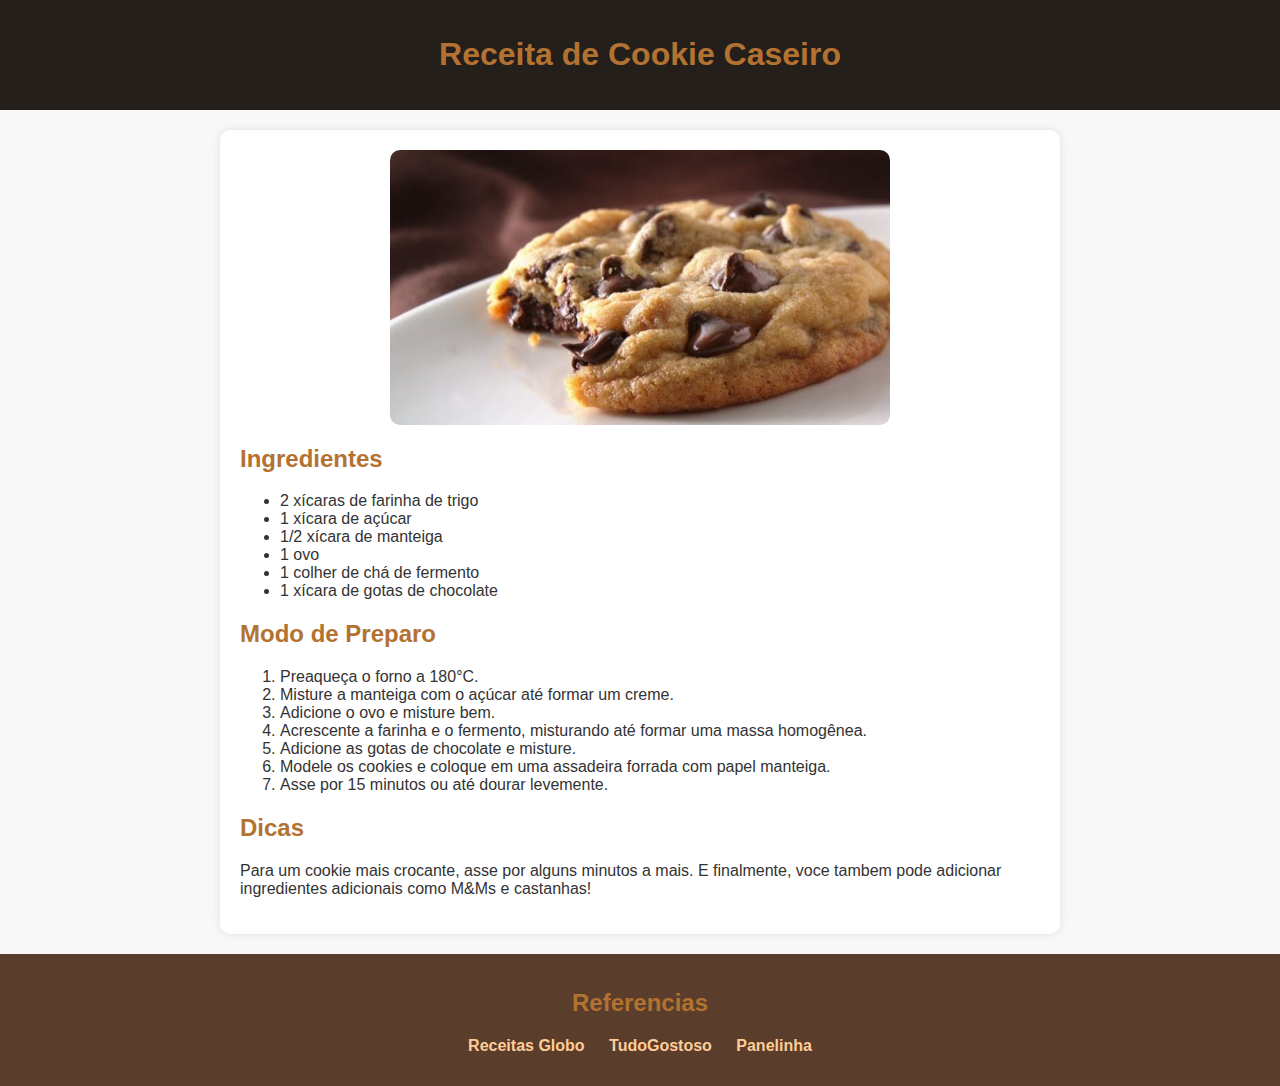
<file: Recipts/index.html>
<!DOCTYPE html>
<html lang="pt-BR">
<head>
    <meta charset="UTF-8">
    <meta name="viewport" content="width=device-width, initial-scale=1.0">
    <title>Receita de Cookie</title>
    <link rel="stylesheet" href="estilo.css">
</head>
<body>
    <header>
        <h1>Receita de Cookie Caseiro</h1>
    </header>
    
    <main>
        <section id="ingredientes">
            <img src="Imagens/Cookie.jpg" alt="Deliciosos cookies caseiros">
            <h2>Ingredientes</h2>
            <ul>
                <li>2 xícaras de farinha de trigo</li>
                <li>1 xícara de açúcar</li>
                <li>1/2 xícara de manteiga</li>
                <li>1 ovo</li>
                <li>1 colher de chá de fermento</li>
                <li>1 xícara de gotas de chocolate</li>
            </ul>
        </section>
        
        <section id="preparo">
            <h2>Modo de Preparo</h2>
            <ol>
                <li>Preaqueça o forno a 180°C.</li>
                <li>Misture a manteiga com o açúcar até formar um creme.</li>
                <li>Adicione o ovo e misture bem.</li>
                <li>Acrescente a farinha e o fermento, misturando até formar uma massa homogênea.</li>
                <li>Adicione as gotas de chocolate e misture.</li>
                <li>Modele os cookies e coloque em uma assadeira forrada com papel manteiga.</li>
                <li>Asse por 15 minutos ou até dourar levemente.</li>
            </ol>
        </section>
        
        <section id="dicas">
            <h2>Dicas</h2>
            <p>Para um cookie mais crocante, asse por alguns minutos a mais. E finalmente, voce tambem pode adicionar ingredientes adicionais como M&Ms e castanhas!</p>
        </section>
    </main>
</body>
<footer>
    <h2>Referencias</h2>
    <nav>
        <ul>
            <li><a href="https://receitas.globo.com/ana-maria-braga/doces/verdadeiro-cookie-americano.ghtml" target="_blank">Receitas Globo</a></li>
            <li><a href="https://www.tudogostoso.com.br/receita/180749-cookies-caseiros.html" target="_blank">TudoGostoso</a></li>
            <li><a href="https://panelinha.com.br/receita/cookies-de-chocolate" target="_blank">Panelinha</a></li>
        </ul>
    </nav>
</footer>
</html>
</file>
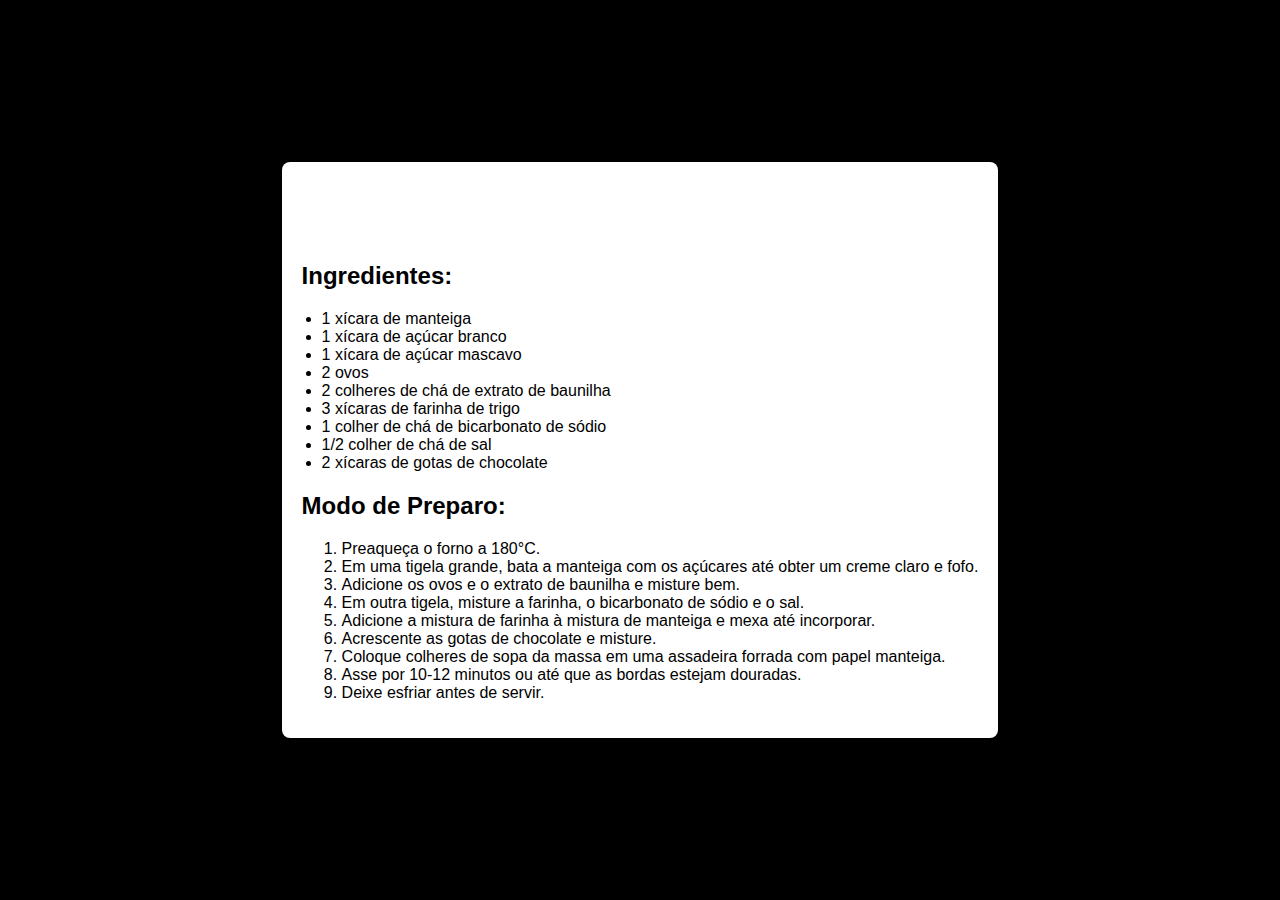
<file: test.html>
<!DOCTYPE html>
<html lang="pt-BR">
<head>
    <meta charset="UTF-8">
    <meta name="viewport" content="width=device-width, initial-scale=1.0">
    <title>Receita de Cookie</title>
    <style>
        body {
            font-family: Arial, sans-serif;
            margin: 0;
            padding: 0;
            display: flex;
            justify-content: center;
            align-items: center;
            height: 100vh;
            background-color: #000000; /* Plano de fundo preto */
        }
        .container {
            background-color: white;
            padding: 20px;
            border-radius: 8px;
            box-shadow: 0 0 10px rgba(0, 0, 0, 0.1);
        }
        h1 {
            color: #ffffff; /* Cor do título branca */
        }
        ul {
            padding-left: 20px;
        }
    </style>
</head>
<body>
    <div class="container">
        <h1>Receita de Cookie</h1>
        <h2>Ingredientes:</h2>
        <ul>
            <li>1 xícara de manteiga</li>
            <li>1 xícara de açúcar branco</li>
            <li>1 xícara de açúcar mascavo</li>
            <li>2 ovos</li>
            <li>2 colheres de chá de extrato de baunilha</li>
            <li>3 xícaras de farinha de trigo</li>
            <li>1 colher de chá de bicarbonato de sódio</li>
            <li>1/2 colher de chá de sal</li>
            <li>2 xícaras de gotas de chocolate</li>
        </ul>
        <h2>Modo de Preparo:</h2>
        <ol>
            <li>Preaqueça o forno a 180°C.</li>
            <li>Em uma tigela grande, bata a manteiga com os açúcares até obter um creme claro e fofo.</li>
            <li>Adicione os ovos e o extrato de baunilha e misture bem.</li>
            <li>Em outra tigela, misture a farinha, o bicarbonato de sódio e o sal.</li>
            <li>Adicione a mistura de farinha à mistura de manteiga e mexa até incorporar.</li>
            <li>Acrescente as gotas de chocolate e misture.</li>
            <li>Coloque colheres de sopa da massa em uma assadeira forrada com papel manteiga.</li>
            <li>Asse por 10-12 minutos ou até que as bordas estejam douradas.</li>
            <li>Deixe esfriar antes de servir.</li>
        </ol>
    </div>
</body>
</html>
</file>
<file: Recipts/estilo.css>
body {
    font-family: Arial, sans-serif;
    margin: 0;
    padding: 0;
    background-color: #f8f8f8;
    color: #333;
}

header {
    background-color: #241f1b;
    color: white;
    padding: 15px;
    text-align: center;
}

nav ul {
    list-style: none;
    padding: 0;
}

nav ul li {
    display: inline;
    margin: 0 15px;
}

nav a {
    color: white;
    text-decoration: none;
    font-weight: bold;
}

main {
    max-width: 800px;
    margin: 20px auto;
    padding: 20px;
    background-color: white;
    border-radius: 10px;
    box-shadow: 0 0 10px rgba(0, 0, 0, 0.1);
}

h1, h2 {
    color: #b37231;
}

img {
    display: block;
    margin: 0 auto;
    border-radius: 10px;
    width: 100%; 
    max-width: 500px; 
    height: auto;
    max-height: 300px;
    object-fit: cover;
}

footer {
    background-color: #5a3e2b; 
    color: white;
    text-align: center;
    padding: 15px;
    margin-top: 20px;
}

footer ul {
    list-style: none;
    padding: 0;
}

footer ul li {
    display: inline;
    margin: 0 10px;
}

footer a {
    color: #ffcc99;
    text-decoration: none;
    font-weight: bold;
}

footer a:hover {
    text-decoration: underline;
}
</file>
